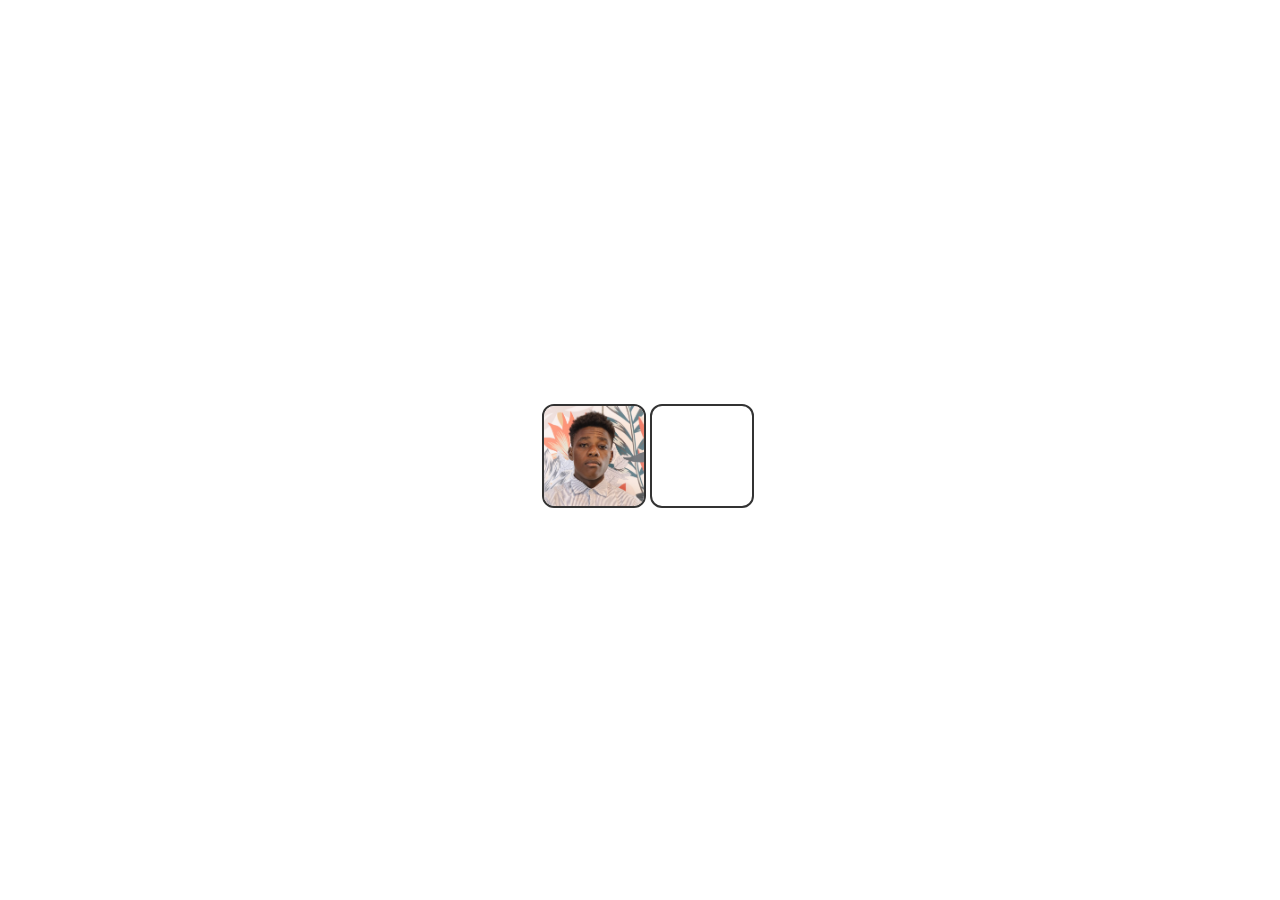
<file: course4/index.html>
<!DOCTYPE html>
<html lang="en">
<head>
    <meta charset="UTF-8">
    <meta name="viewport" content="width=device-width, initial-scale=1.0">
    <title>Drag-Drop</title>
    <link rel="stylesheet" href="style.css">
</head>
<body>
    <div class="box">
        <div class="image" draggable="true"></div>
    </div>
    <div class="box"></div>
    <script src="app.js"></script>
</body>
</html>
</file>
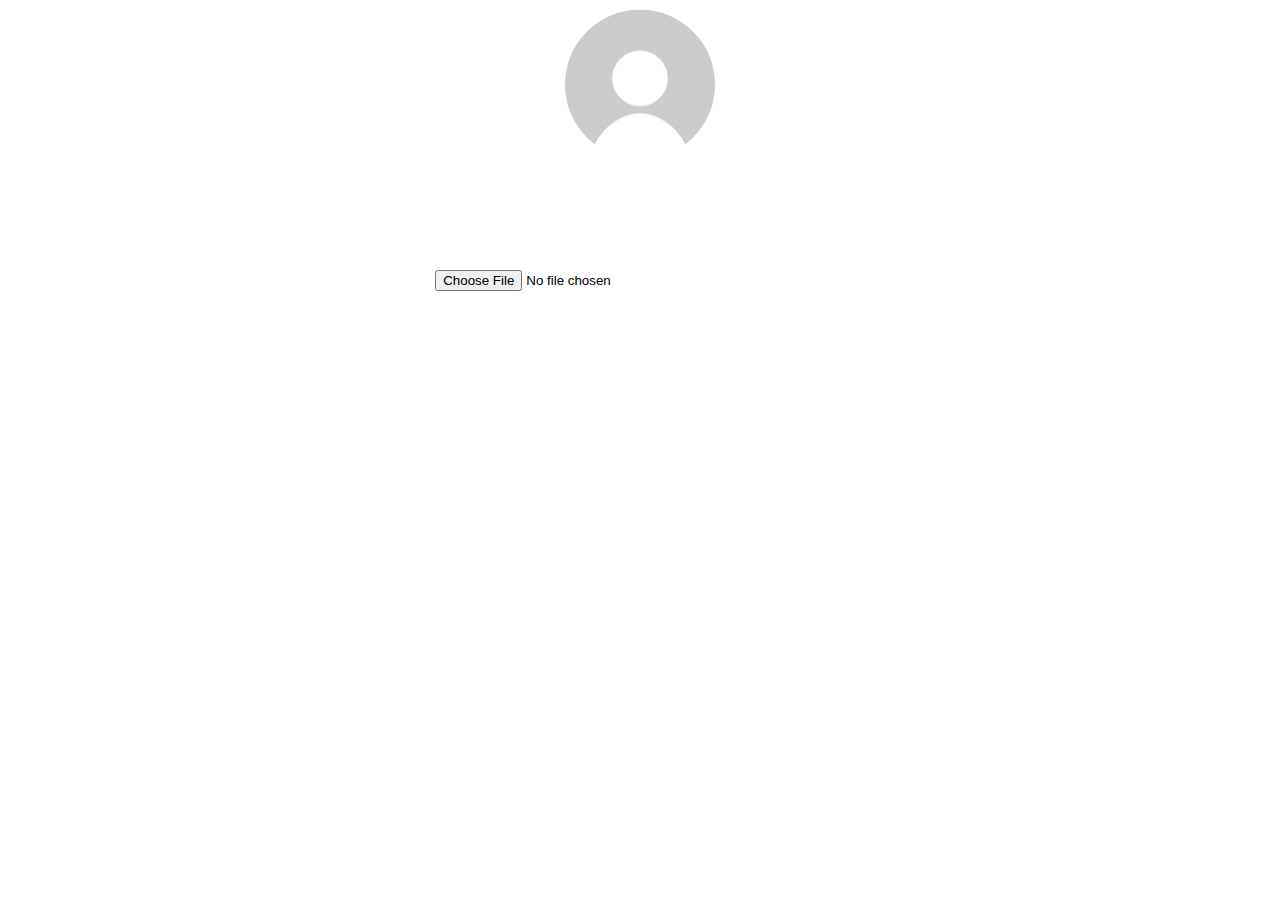
<file: course5/index.html>
<!DOCTYPE html>
<html lang="en">
<head>
    <meta charset="UTF-8">
    <meta name="viewport" content="width=device-width, initial-scale=1.0">
    <title>Download-image</title>
    <link rel="stylesheet" href="style.css">
</head>
<body>
    <img src="avatar.jpg" alt="logo-user">
    <input type="file">


    <script src="app.js"></script>
</body>
</html>
</file>
<file: course4/style.css>
body{
    position: absolute;
    top: 50%;
    left: 50%;
    transform: translate(-50%, -50%);
}

.box{
    display: inline-block;
    position: relative;
    height: 100px;
    width: 100px;
    border-radius: 12px;
    border: 2px solid #333;
}

.box .image{
    height: 100%;
    width: 100%;
    border-radius: 10px;
    background-size: cover;
    background-position: center;
    background-image: url(img/img.jpg);
}
</file>
<file: course5/style.css>
img{
    display: block;
    height: 150px;
    width: 150px;
    border-radius: 50%;
    object-fit: cover;
    position: absolute;
    left: 50%;
    transform: translate(-50%, 1%);
}
input{
    display: block;
    position: absolute;
    left: 34%;
    top: 30%;
   
}
</file>
